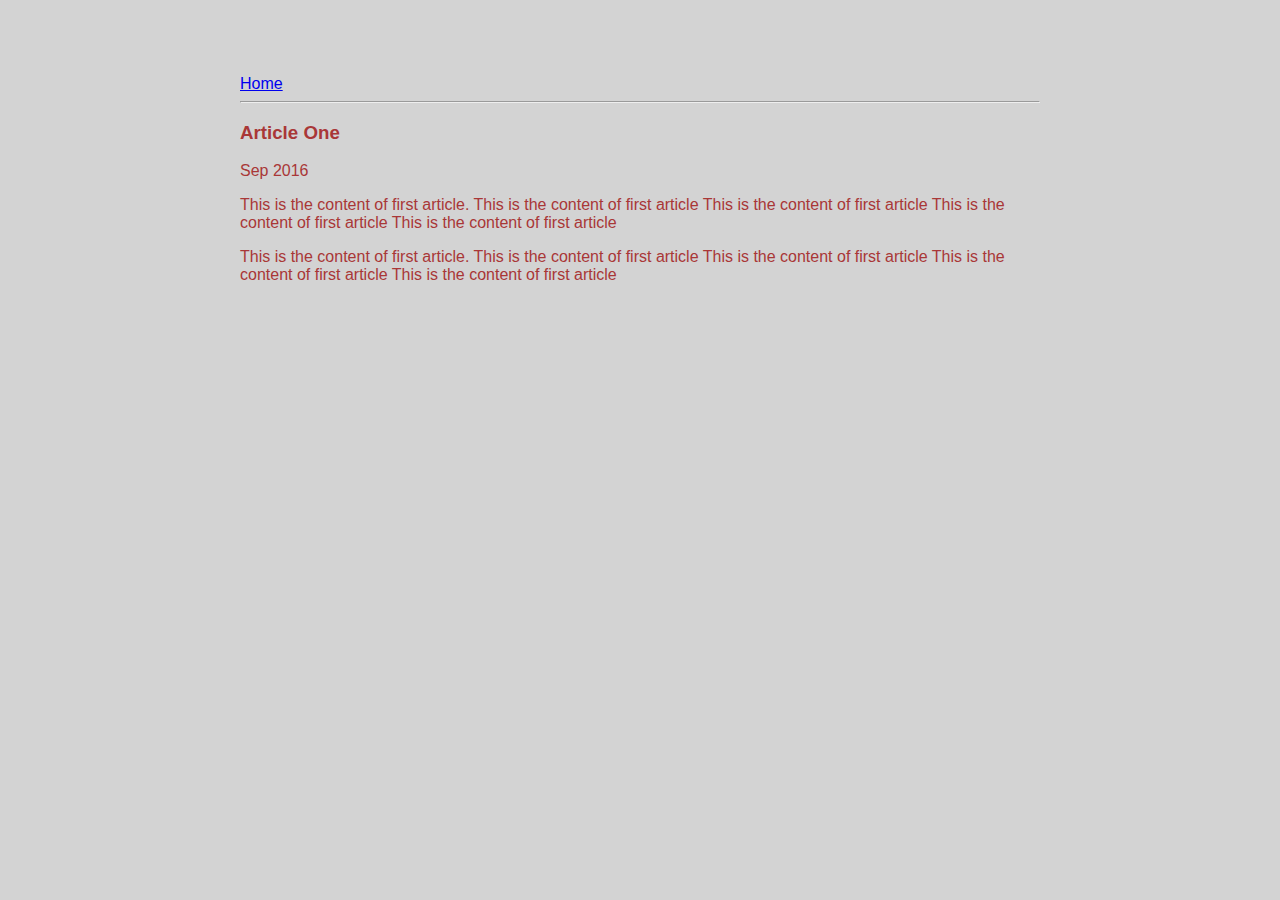
<file: ui/article-one.html>
<html>
<head>
    <title>
        Article One : Arpita
    </title>
     <link href="/ui/style.css" rel="stylesheet" />
   
</head>   
    <body>
<div class = "container">
      <div>
         <a href ="/">Home</a>
      </div>   
      <hr/>
        <h3>
          Article One
        </h3>
      <div> Sep 2016</div>
       <div>
           <p>
               This is the content of first article.
               This is the content of first article
               This is the content of first article
               This is the content of first article
               This is the content of first article
            </p>
            <p>
               This is the content of first article.
               This is the content of first article
               This is the content of first article
               This is the content of first article
               This is the content of first article
           </p>
       </div> 
   </div>     
    </body>
</html>
</file>
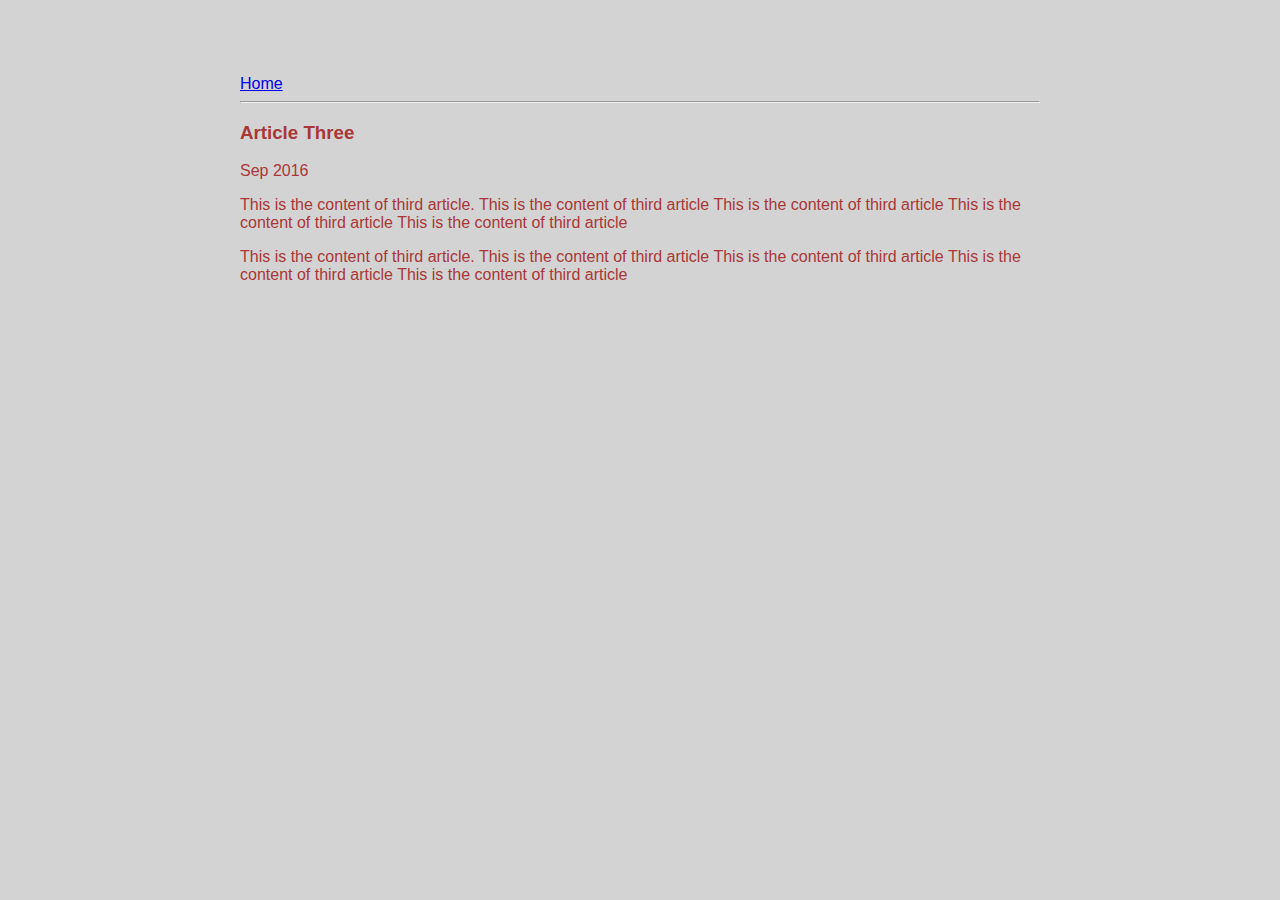
<file: ui/article-three.html>
<html>
<head>
    <title>
        Article Three : Arpita
    </title>
    <link href="/ui/style.css" rel="stylesheet" />
</head>   
    <body>
        <div class = "container">
      <div>
         <a href ="/">Home</a>
      </div>   
      <hr/>
        <h3>
          Article Three
        </h3>
      <div> Sep 2016</div>
       <div>
           <p>
               This is the content of third article.
               This is the content of third article
               This is the content of third article
               This is the content of third article
               This is the content of third article
            </p>
            <p>
               This is the content of third article.
               This is the content of third article
               This is the content of third article
               This is the content of third article
               This is the content of third article
           </p>
       </div> 
       </div> 
    </body>
</html>
</file>
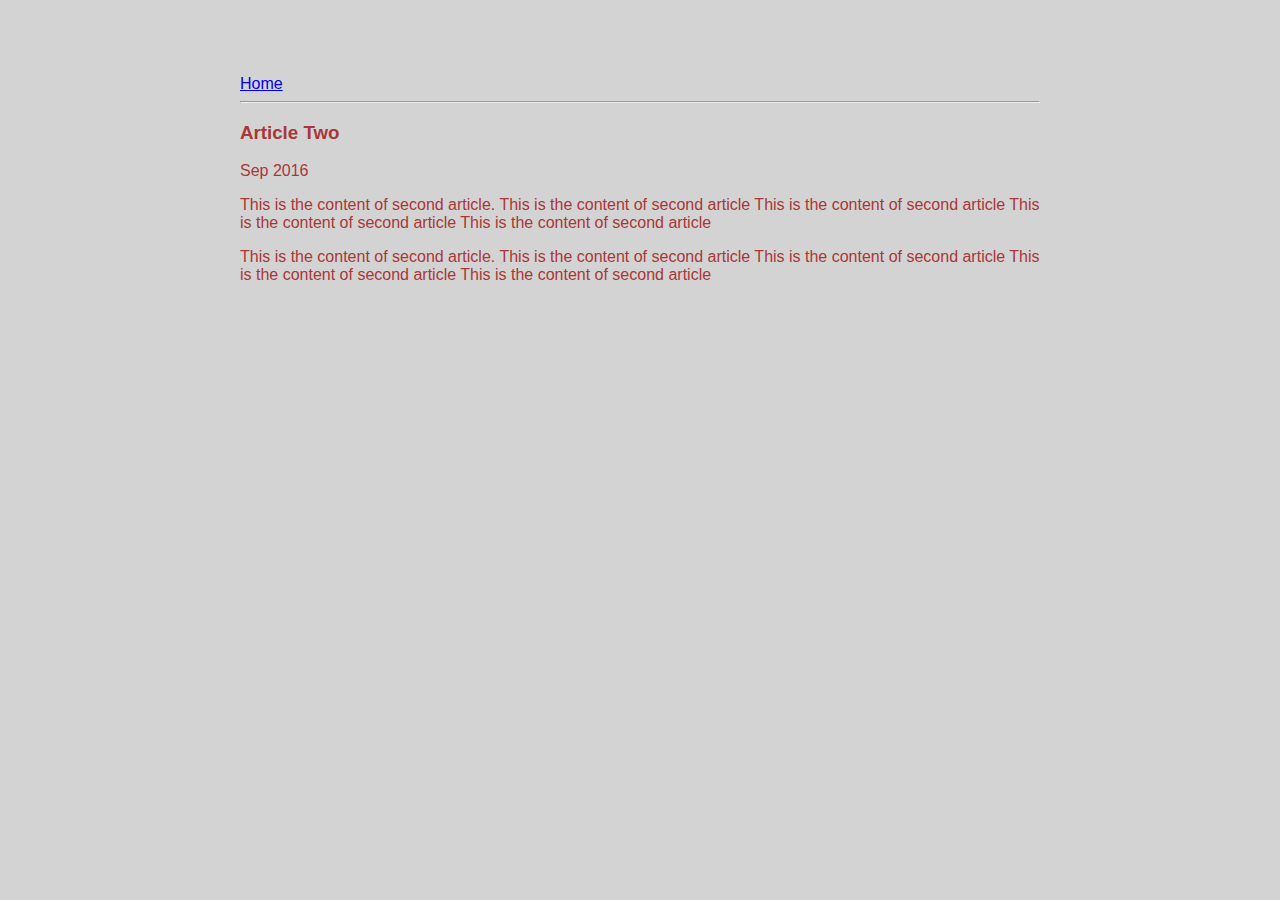
<file: ui/article-two.html>
<html>
<head>
    <title>
        Article Two : Arpita
    </title>
  <link href="/ui/style.css" rel="stylesheet" />
</head>   
    <body>
        <div class = "container">
      <div>
         <a href ="/">Home</a>
      </div>   
      <hr/>
        <h3>
          Article Two
        </h3>
      <div> Sep 2016</div>
       <div>
           <p>
               This is the content of second article.
               This is the content of second article
               This is the content of second article
               This is the content of second article
               This is the content of second article
            </p>
            <p>
               This is the content of second article.
               This is the content of second article
               This is the content of second article
               This is the content of second article
               This is the content of second article
           </p>
       </div> 
       </div> 
    </body>
</html>
</file>
<file: ui/style.css>
body {
    font-family: sans-serif;
    background-color: lightgrey;
    margin-top: 75px;
}

.center {
    text-align: center;
}

.text-big {
    font-size: 300%;
}

.bold {
    font-weight: bold;
}

.img-medium {
    height: 200px;
}

.container {
    max-width: 800px;
    margin: 0 auto;
    font-family: sans-serif;
    color: #a93737;
    
    padding-left: 20px;
    padding-right: 20PX
}
</file>
